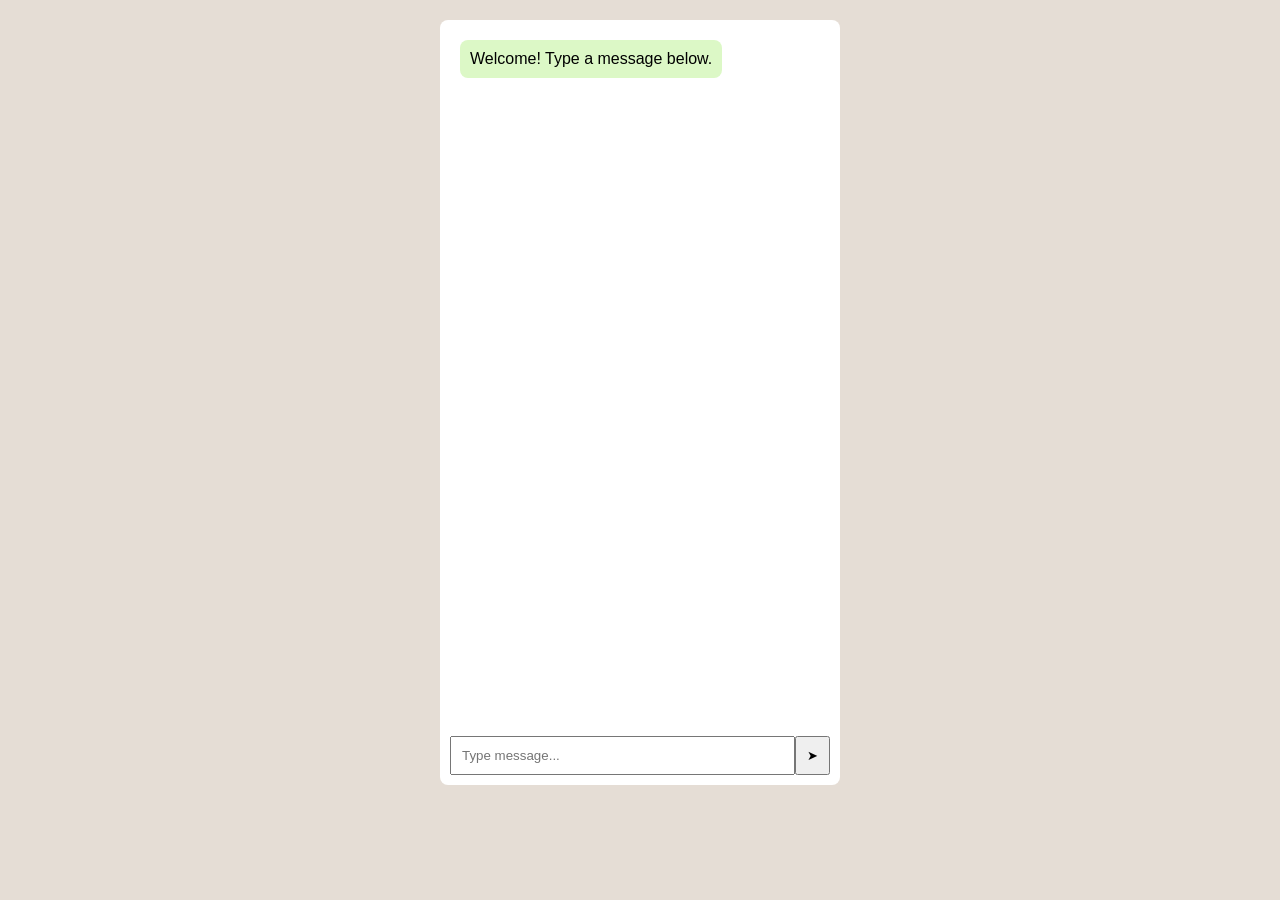
<file: index-backup.html>
<!DOCTYPE html>
<html>
<head>
<meta name="viewport" content="width=device-width, initial-scale=1.0">

<title>Simple Chat Website</title>

<style>
body {
    font-family: Arial, sans-serif;
    background: #e5ddd5;
    margin: 0;
}

.chat-container {
    max-width: 400px;
    margin: 20px auto;
    background: white;
    height: 85vh;
    display: flex;
    flex-direction: column;
    border-radius: 8px;
    overflow: hidden;
}

.chat-box {
    flex: 1;
    padding: 15px;
    overflow-y: auto;
}

.msg {
    padding: 10px;
    border-radius: 8px;
    margin: 5px;
    background: #dcf8c6;
    width: fit-content;
}

.input-area {
    display: flex;
    padding: 10px;
}

input {
    flex: 1;
    padding: 10px;
}

button {
    padding: 10px;
}
</style>

</head>

<body>

<div class="chat-container">

<div class="chat-box" id="chatBox">
<div class="msg">Welcome! Type a message below.</div>
</div>

<div class="input-area">
<input type="text" id="msgInput" placeholder="Type message...">
<button onclick="sendMsg()">➤</button>
</div>

</div>

<script>
function sendMsg(){

let input = document.getElementById("msgInput");
let text = input.value;

if(text=="") return;

let box = document.getElementById("chatBox");

let msg = document.createElement("div");
msg.className="msg";
msg.innerHTML=text;

box.appendChild(msg);

input.value="";

box.scrollTop=box.scrollHeight;

}
</script>
<script type="module">
  import { initializeApp } from "https://www.gstatic.com/firebasejs/12.16.0/firebase-app.js";
  import { getAuth } from "https://www.gstatic.com/firebasejs/12.16.0/firebase-auth.js";getAnalytics } from "https://www.gstatic.com/firebasejs/12.16.0/firebase-analytics.js";

  const firebaseConfig = {
    apiKey: "AIzaSyDHuie3BYhnsG8XgXP_Dn3-fmqrOq0UhCA",
    authDomain: "simple-chat-29379.firebaseapp.com",
    databaseURL: "https://simple-chat-29379-default-rtdb.firebaseio.com",
    projectId: "simple-chat-29379",
    storageBucket: "simple-chat-29379.firebasestorage.app",
    messagingSenderId: "110265526293",
    appId: "1:110265526293:web:bd5796795b1beb1c32061c",
    measurementId: "G-K802TNVSRJ"
  };

  const app = initializeApp(firebaseConfig);
  const analytics = getAnalytics(app);
</script>
</body>
</html>
</file>
